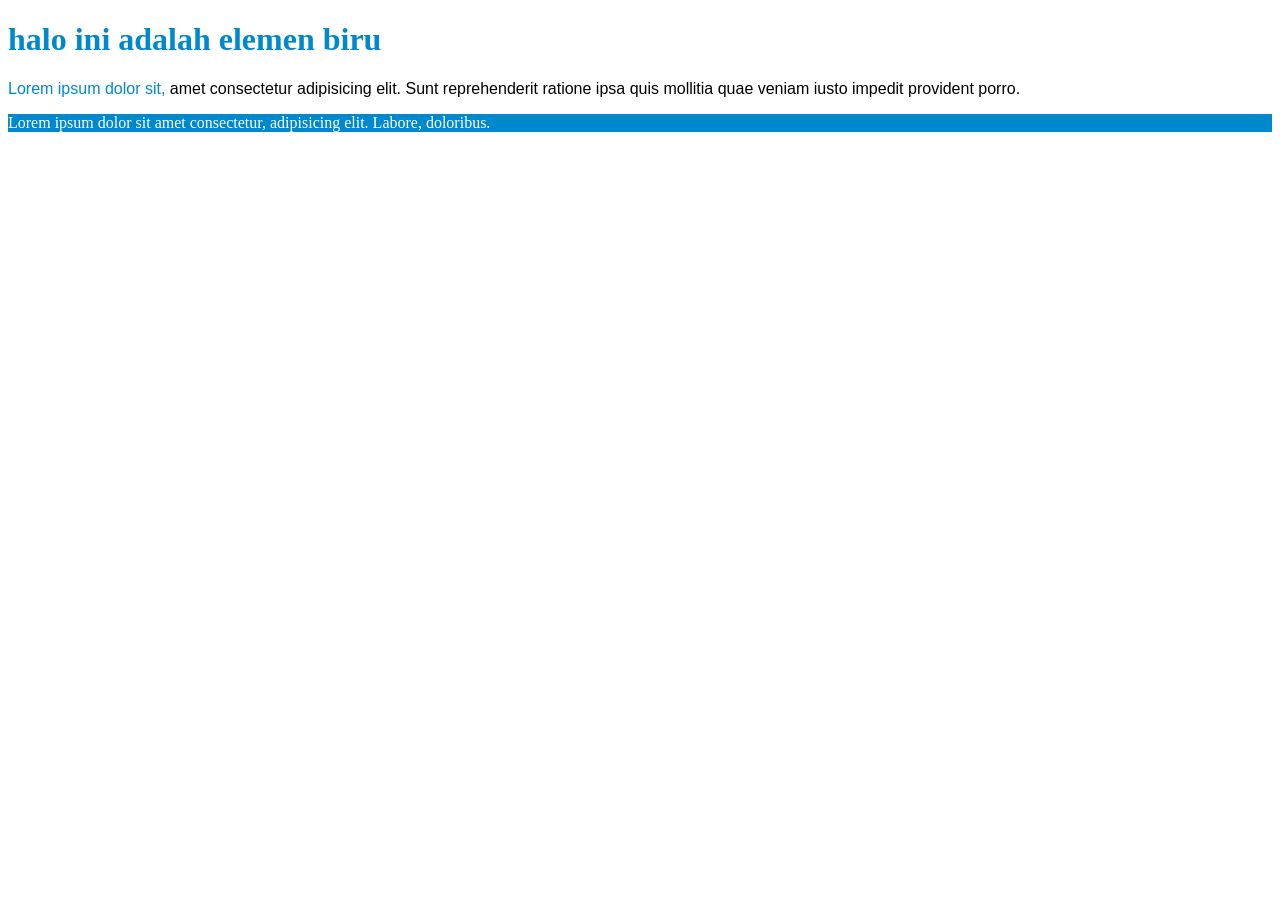
<file: CSS/index.html>
<!DOCTYPE html>
<html lang="en">
<head>
    <meta charset="UTF-8">
    <meta name="viewport" content="width=device-width, initial-scale=1.0">
    <title>Document</title>

    <!-- memanggil CSS dengan exsternal css-->
    <link rel="stylesheet" href="style.css">

    <!--internal CSS-->
    <style>
        .text-blue{
            color: #0088cc;
        }
        .text-title{
            font-family: Impact, Haettenschweiler, 'Arial Narrow Bold', sans-serif;
        }
        .text-content{
            font-family: Verdana, Geneva, Tahoma, sans-serif;
        }
        .bg-blue{
        background-color: #0088cc;
        color: #ffff;
        }
        .text-large{
            font-size: 1.4rem;
        }

    </style>
</head>
<body>
    <h1 class="text-blue"> halo ini adalah elemen biru</h1>
    <p class="text-content"> 
        <span class="text-blue">Lorem ipsum dolor sit,</span>  amet consectetur adipisicing elit.
        Sunt reprehenderit ratione ipsa quis mollitia quae veniam iusto impedit provident porro.
    </p>
    <p class="bg-blue">Lorem ipsum dolor sit amet consectetur, adipisicing elit. Labore, doloribus.</p>
    
</body>
</html>
</file>
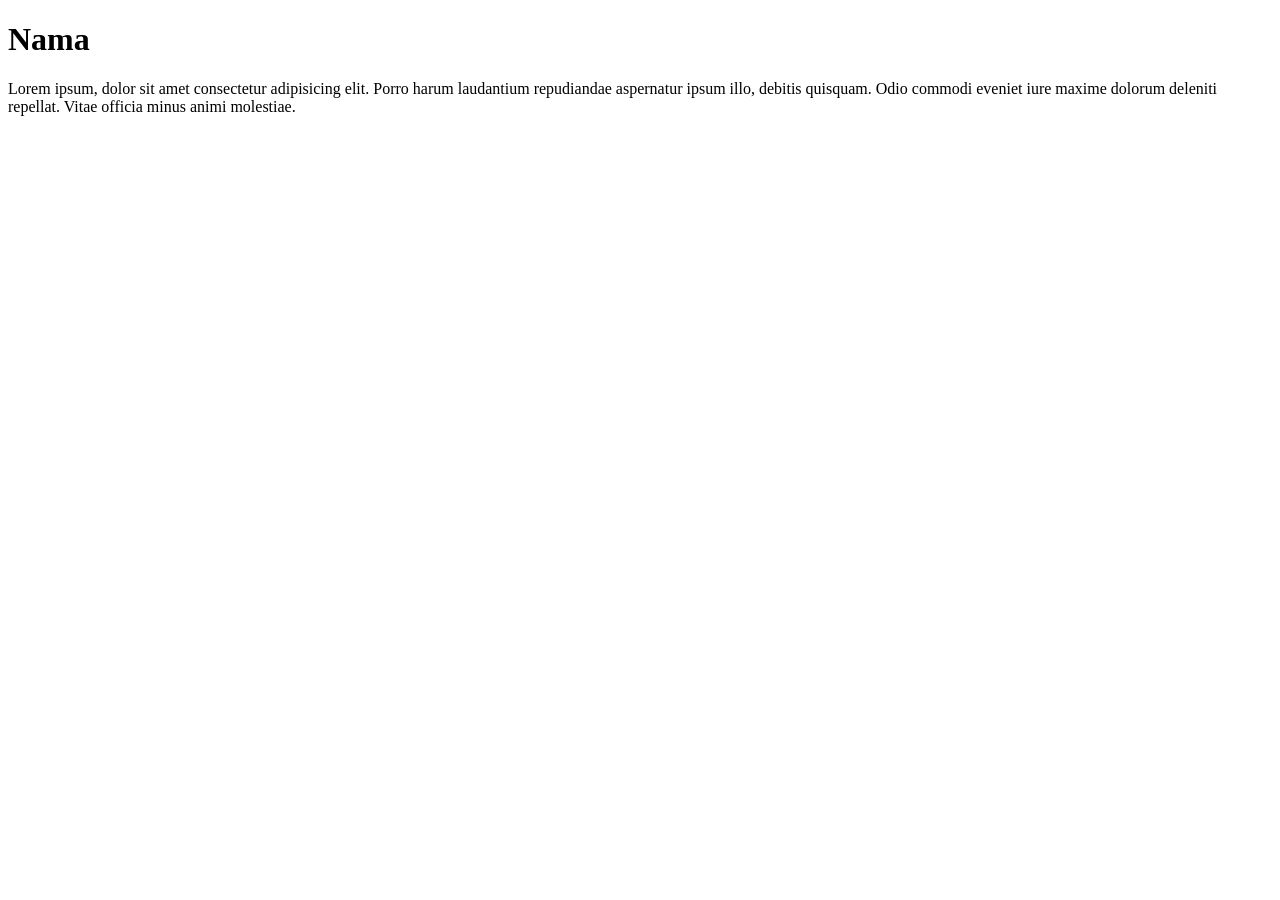
<file: HTML/home.html>
<!DOCTYPE html>
<html lang="id">
<head>
    <meta charset="UTF-8">
    <meta name="viewport" content="width=device-width, initial-scale=1.0">
    <title>Home</title>
</head>
<h1>Nama</h1>
<p> Lorem ipsum, dolor sit amet consectetur adipisicing elit. Porro harum laudantium repudiandae aspernatur ipsum illo, debitis quisquam. Odio commodi eveniet iure maxime dolorum deleniti repellat. Vitae officia minus animi molestiae.</p>
<body>
    
</body>
</html>
</file>
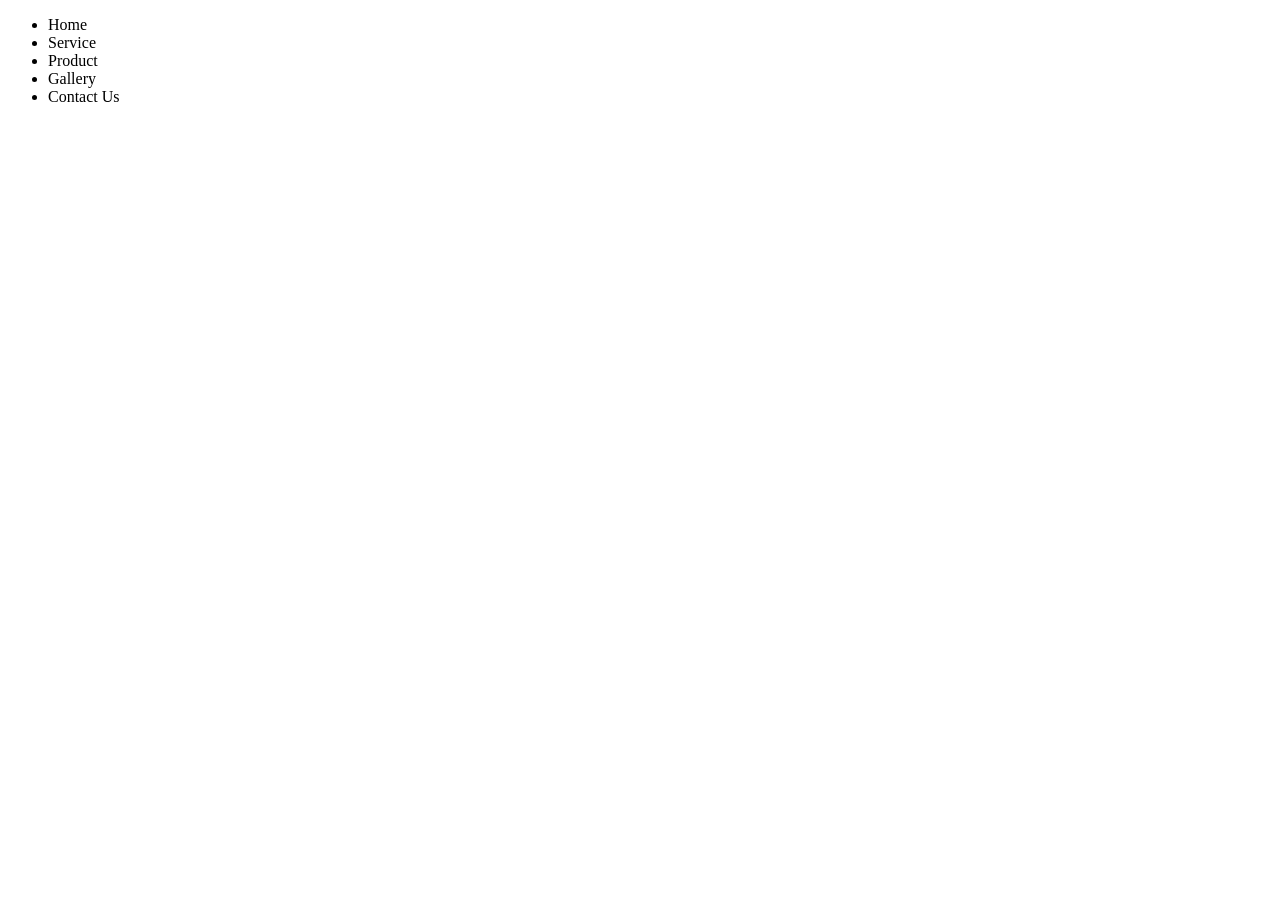
<file: HTML/semantik.html>
<!DOCTYPE html>
<html lang="id">
<head>
    <meta charset="UTF-8">
    <meta name="viewport" content="width=device-width, initial-scale=1.0">
    <title>Document</title>
</head>
<body>
    <!-- semantic element semakin jelas-->
     <!--
    sematic HTML isinya:
    1. <header> = digunakan area web (judul atau nama web), salah satu kelompok navbar
        2. <nav> = digunakan untuk navigation (ex, hoMe, beranda dll). didenisikan hanya sekali    
            3. <main> = digunakan untuk body utama pada sebuah halaman. => didefiniskan hanya SEKALI
                4. <section> = digunakan untuk topik tertentu. ==> didefiniskan lebih dari sekali
                    5. <article> = opsional khusus untuk konten yang panjang 
                        6. <side> = konten tambahan (ex. berita, iklan dll)
                            7. <footer> = kaki untuk copyright. didefiniskan hanya sekali

    
                            -->
   <header>
    <!-- memeberikan logo yang bisa dipake image atau heade-->
     <nav>
        <ul>
            <li>Home</li>
            <li>Service</li>
            <li>Product</li>
            <li>Gallery</li>
            <li>Contact Us</li>
        </ul>
     </nav>
   </header> 
   <main>
    <section id="Product">
        <!-- memasukkan berupa card-->
    </section>
    <section id="myService">
        <!--jelaskan tentang service ada apa aja-->
    </section>
    <section id="gallery">
        <!--tampilkan gambar-->
    </section>
    <section id="article">
        <!-- article yang panjang pakai lorem-->
    </section>

    <aside>
        <!--
        berita
        iklan
        -->
    </aside>
   </main>

   <footer>
    <!-- isinya berupa copyright atau medsos-->
   </footer>                          
    
</body>
</html>
</file>
<file: CSS/style.css>
/*tinggal buat style.css nya saja */
.text-red{
    color: #ff0000;
}
</file>
